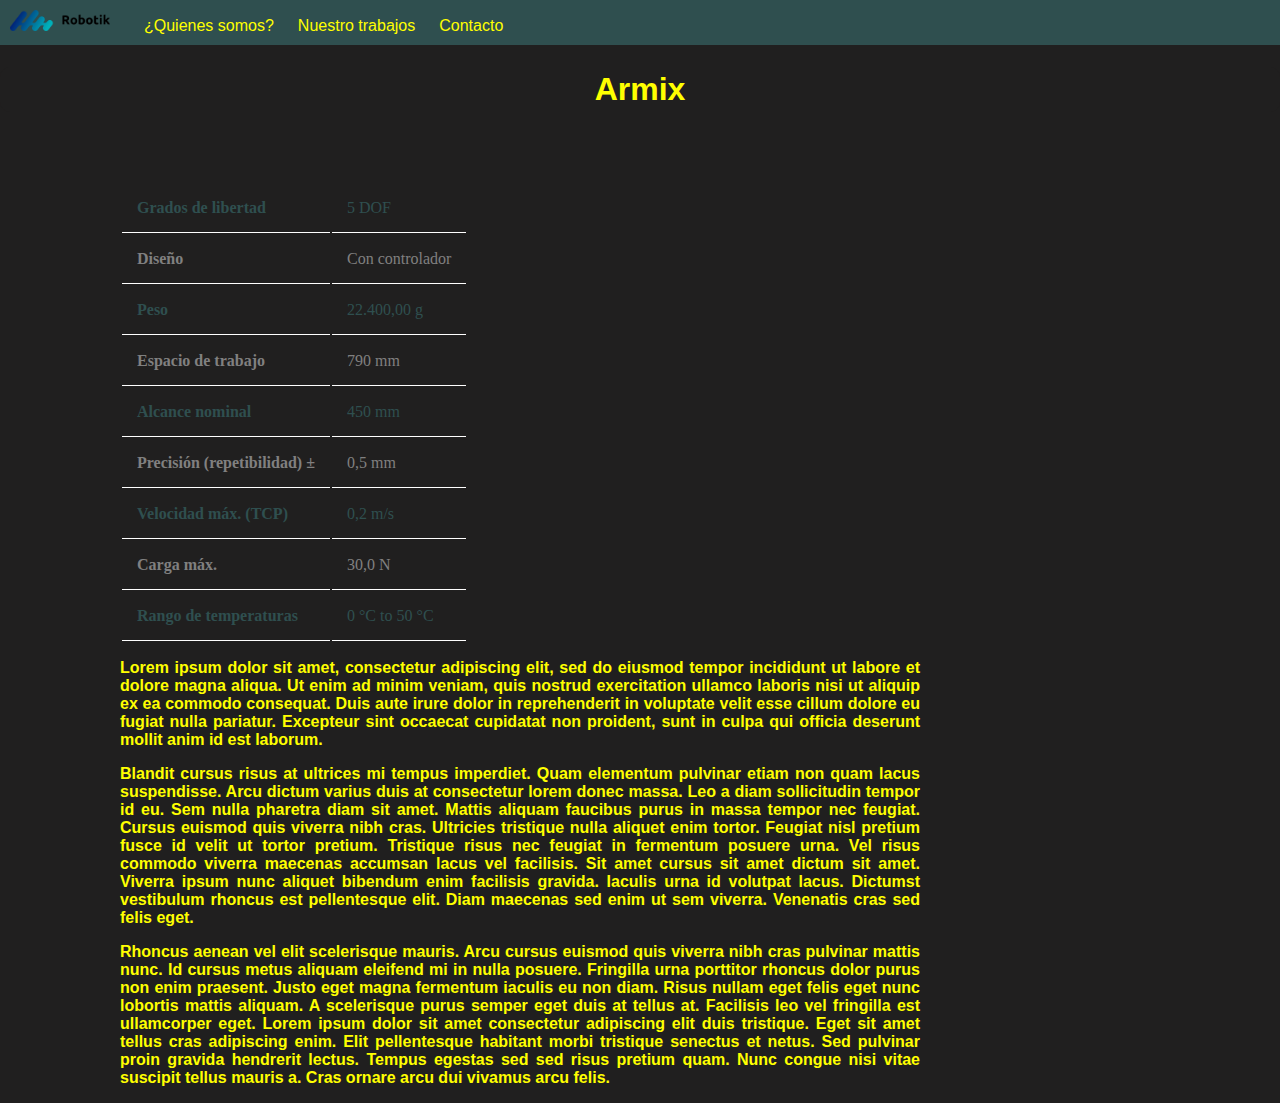
<file: armix.html>
<!DOCTYPE html>
<html>
    <head>
        <title>Armix</title>
        <link rel="stylesheet" href="index.css">
    </head>
    <body>
        <!-- Main menu -->
        <div id="menuBlock">
            <ul id="menu">
                <img id="logo" src="[data-uri]">
                <li class="menuElements"><a class="button" href="./index.html#sectionOne">¿Quienes somos?</a></li>
                <li class="menuElements"><a class="button" href="./index.html#sectionTwo">Nuestro trabajos</a></li>
                <li class="menuElements"><a class="button" href="./index.html#sectionThree">Contacto</a></li>
            </ul>
        </div>
        <h1 id="titleRobots">Armix</h1>
        <!-- caracteristics section -->
        <div class="back" id="caracteristics">
            <!-- caracteristics table -->
            <table>
                <tr>
                    <th>Grados de libertad</th>
                    <td>5 DOF</td>
                </tr>
                <tr>
                    <th class="greyLine">Diseño</th>
                    <td class="greyLine">Con controlador</td>
                </tr>
                <tr>
                    <th>Peso</th>
                    <td>22.400,00 g</td>
                </tr>
                <tr>
                    <th class="greyLine">Espacio de trabajo</th>
                    <td class="greyLine">790 mm</td>
                </tr>
                <tr>
                    <th>Alcance nominal</th>
                    <td>450 mm</td>
                </tr>
                <tr>
                    <th class="greyLine">Precisión (repetibilidad) ±</th>
                    <td class="greyLine">0,5 mm</td>
                </tr>
                <tr>
                    <th>Velocidad máx. (TCP)</th>
                    <td>0,2 m/s</td>
                </tr>
                <tr>
                    <th class="greyLine">Carga máx.</th>
                    <td class="greyLine">30,0 N</td>
                </tr>
                <tr>
                    <th>Rango de temperaturas</th>
                    <td>0 °C to 50 °C</td>
                </tr>
            </table>
            <!-- information -->
            <div id="inforCaracteristics">
                <p>Lorem ipsum dolor sit amet, consectetur adipiscing elit, sed do eiusmod tempor incididunt ut labore et dolore magna aliqua. Ut enim ad minim veniam, quis nostrud exercitation ullamco laboris nisi ut aliquip ex ea commodo consequat. Duis aute irure dolor in reprehenderit in voluptate velit esse cillum dolore eu fugiat nulla pariatur. Excepteur sint occaecat cupidatat non proident, sunt in culpa qui officia deserunt mollit anim id est laborum.</p>
                <p>Blandit cursus risus at ultrices mi tempus imperdiet. Quam elementum pulvinar etiam non quam lacus suspendisse. Arcu dictum varius duis at consectetur lorem donec massa. Leo a diam sollicitudin tempor id eu. Sem nulla pharetra diam sit amet. Mattis aliquam faucibus purus in massa tempor nec feugiat. Cursus euismod quis viverra nibh cras. Ultricies tristique nulla aliquet enim tortor. Feugiat nisl pretium fusce id velit ut tortor pretium. Tristique risus nec feugiat in fermentum posuere urna. Vel risus commodo viverra maecenas accumsan lacus vel facilisis. Sit amet cursus sit amet dictum sit amet. Viverra ipsum nunc aliquet bibendum enim facilisis gravida. Iaculis urna id volutpat lacus. Dictumst vestibulum rhoncus est pellentesque elit. Diam maecenas sed enim ut sem viverra. Venenatis cras sed felis eget.</p>
                <p>Rhoncus aenean vel elit scelerisque mauris. Arcu cursus euismod quis viverra nibh cras pulvinar mattis nunc. Id cursus metus aliquam eleifend mi in nulla posuere. Fringilla urna porttitor rhoncus dolor purus non enim praesent. Justo eget magna fermentum iaculis eu non diam. Risus nullam eget felis eget nunc lobortis mattis aliquam. A scelerisque purus semper eget duis at tellus at. Facilisis leo vel fringilla est ullamcorper eget. Lorem ipsum dolor sit amet consectetur adipiscing elit duis tristique. Eget sit amet tellus cras adipiscing enim. Elit pellentesque habitant morbi tristique senectus et netus. Sed pulvinar proin gravida hendrerit lectus. Tempus egestas sed sed risus pretium quam. Nunc congue nisi vitae suscipit tellus mauris a. Cras ornare arcu dui vivamus arcu felis.</p>
            </div>
        </div>
    </body>
</html>
</file>
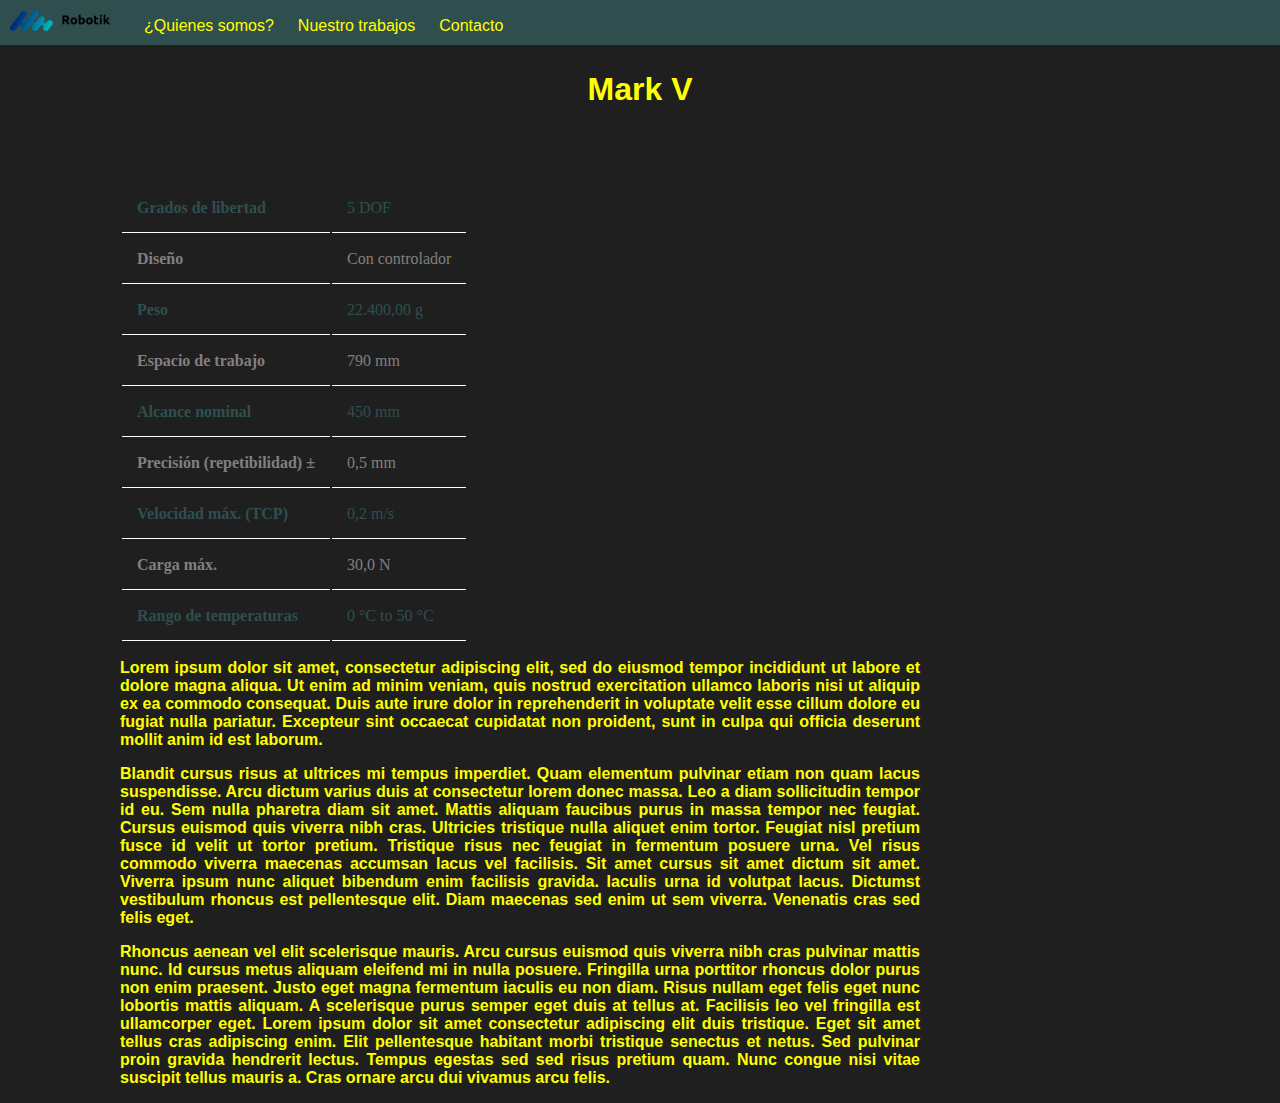
<file: markv.html>
<!DOCTYPE html>
<html>
    <head>
        <title>Mark V</title>
        <link rel="stylesheet" href="index.css">
    </head>
    <body>
        <!-- Main menu -->
        <div id="menuBlock">
            <ul id="menu">
                <img id="logo" src="[data-uri]">
                <li class="menuElements"><a class="button" href="./index.html#sectionOne">¿Quienes somos?</a></li>
                <li class="menuElements"><a class="button" href="./index.html#sectionTwo">Nuestro trabajos</a></li>
                <li class="menuElements"><a class="button" href="./index.html#sectionThree">Contacto</a></li>
            </ul>
        </div>
        <h1 id="titleRobots">Mark V</h1>
        <!-- caracteristics section -->
        <div class="back" id="caracteristics">
            <!-- caracteristics table -->
            <table>
                <tr>
                    <th>Grados de libertad</th>
                    <td>5 DOF</td>
                </tr>
                <tr>
                    <th class="greyLine">Diseño</th>
                    <td class="greyLine">Con controlador</td>
                </tr>
                <tr>
                    <th>Peso</th>
                    <td>22.400,00 g</td>
                </tr>
                <tr>
                    <th class="greyLine">Espacio de trabajo</th>
                    <td class="greyLine">790 mm</td>
                </tr>
                <tr>
                    <th>Alcance nominal</th>
                    <td>450 mm</td>
                </tr>
                <tr>
                    <th class="greyLine">Precisión (repetibilidad) ±</th>
                    <td class="greyLine">0,5 mm</td>
                </tr>
                <tr>
                    <th>Velocidad máx. (TCP)</th>
                    <td>0,2 m/s</td>
                </tr>
                <tr>
                    <th class="greyLine">Carga máx.</th>
                    <td class="greyLine">30,0 N</td>
                </tr>
                <tr>
                    <th>Rango de temperaturas</th>
                    <td>0 °C to 50 °C</td>
                </tr>
            </table>
            <!-- information -->
            <div id="inforCaracteristics">
                <p>Lorem ipsum dolor sit amet, consectetur adipiscing elit, sed do eiusmod tempor incididunt ut labore et dolore magna aliqua. Ut enim ad minim veniam, quis nostrud exercitation ullamco laboris nisi ut aliquip ex ea commodo consequat. Duis aute irure dolor in reprehenderit in voluptate velit esse cillum dolore eu fugiat nulla pariatur. Excepteur sint occaecat cupidatat non proident, sunt in culpa qui officia deserunt mollit anim id est laborum.</p>
                <p>Blandit cursus risus at ultrices mi tempus imperdiet. Quam elementum pulvinar etiam non quam lacus suspendisse. Arcu dictum varius duis at consectetur lorem donec massa. Leo a diam sollicitudin tempor id eu. Sem nulla pharetra diam sit amet. Mattis aliquam faucibus purus in massa tempor nec feugiat. Cursus euismod quis viverra nibh cras. Ultricies tristique nulla aliquet enim tortor. Feugiat nisl pretium fusce id velit ut tortor pretium. Tristique risus nec feugiat in fermentum posuere urna. Vel risus commodo viverra maecenas accumsan lacus vel facilisis. Sit amet cursus sit amet dictum sit amet. Viverra ipsum nunc aliquet bibendum enim facilisis gravida. Iaculis urna id volutpat lacus. Dictumst vestibulum rhoncus est pellentesque elit. Diam maecenas sed enim ut sem viverra. Venenatis cras sed felis eget.</p>
                <p>Rhoncus aenean vel elit scelerisque mauris. Arcu cursus euismod quis viverra nibh cras pulvinar mattis nunc. Id cursus metus aliquam eleifend mi in nulla posuere. Fringilla urna porttitor rhoncus dolor purus non enim praesent. Justo eget magna fermentum iaculis eu non diam. Risus nullam eget felis eget nunc lobortis mattis aliquam. A scelerisque purus semper eget duis at tellus at. Facilisis leo vel fringilla est ullamcorper eget. Lorem ipsum dolor sit amet consectetur adipiscing elit duis tristique. Eget sit amet tellus cras adipiscing enim. Elit pellentesque habitant morbi tristique senectus et netus. Sed pulvinar proin gravida hendrerit lectus. Tempus egestas sed sed risus pretium quam. Nunc congue nisi vitae suscipit tellus mauris a. Cras ornare arcu dui vivamus arcu felis.</p>
            </div>
        </div>
    </body>
</html>
</file>
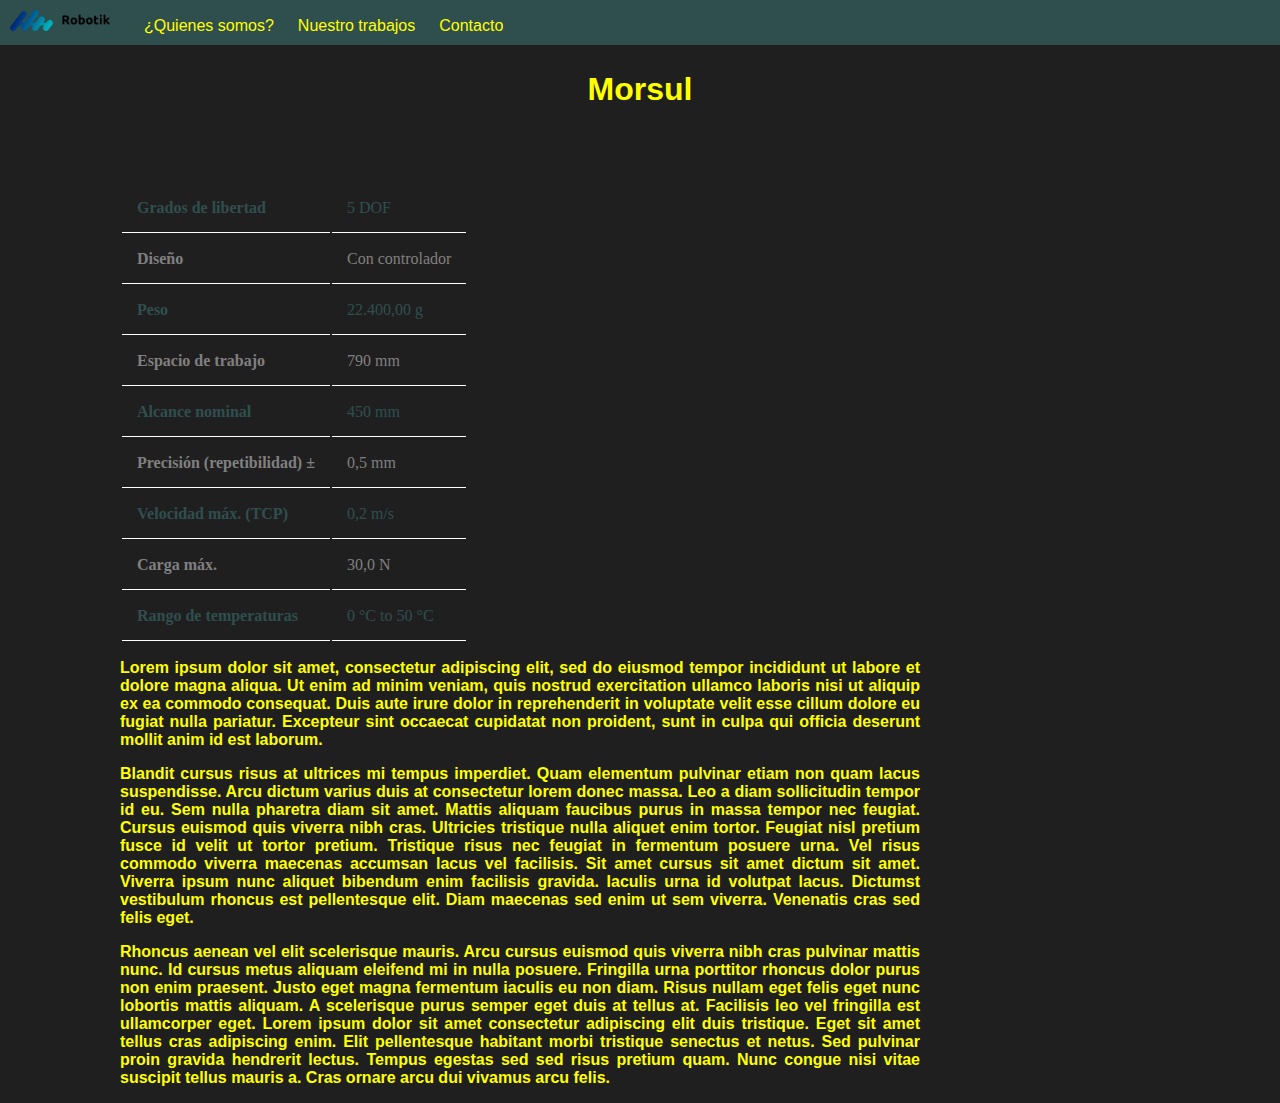
<file: morsul.html>
<!DOCTYPE html>
<html>
    <head>
        <title>Morsul</title>
        <link rel="stylesheet" href="index.css">
    </head>
    <body>
        <!-- Main menu -->
        <div id="menuBlock">
            <ul id="menu">
                <img id="logo" src="[data-uri]">
                <li class="menuElements"><a class="button" href="./index.html#sectionOne">¿Quienes somos?</a></li>
                <li class="menuElements"><a class="button" href="./index.html#sectionTwo">Nuestro trabajos</a></li>
                <li class="menuElements"><a class="button" href="./index.html#sectionThree">Contacto</a></li>
            </ul>
        </div>
        <h1 id="titleRobots">Morsul</h1>
        <!-- caracteristics section -->
        <div class="back" id="caracteristics">
            <!-- caracteristics table -->
            <table>
                <tr>
                    <th>Grados de libertad</th>
                    <td>5 DOF</td>
                </tr>
                <tr>
                    <th class="greyLine">Diseño</th>
                    <td class="greyLine">Con controlador</td>
                </tr>
                <tr>
                    <th>Peso</th>
                    <td>22.400,00 g</td>
                </tr>
                <tr>
                    <th class="greyLine">Espacio de trabajo</th>
                    <td class="greyLine">790 mm</td>
                </tr>
                <tr>
                    <th>Alcance nominal</th>
                    <td>450 mm</td>
                </tr>
                <tr>
                    <th class="greyLine">Precisión (repetibilidad) ±</th>
                    <td class="greyLine">0,5 mm</td>
                </tr>
                <tr>
                    <th>Velocidad máx. (TCP)</th>
                    <td>0,2 m/s</td>
                </tr>
                <tr>
                    <th class="greyLine">Carga máx.</th>
                    <td class="greyLine">30,0 N</td>
                </tr>
                <tr>
                    <th>Rango de temperaturas</th>
                    <td>0 °C to 50 °C</td>
                </tr>
            </table>
            <!-- information -->
            <div id="inforCaracteristics">
                <p>Lorem ipsum dolor sit amet, consectetur adipiscing elit, sed do eiusmod tempor incididunt ut labore et dolore magna aliqua. Ut enim ad minim veniam, quis nostrud exercitation ullamco laboris nisi ut aliquip ex ea commodo consequat. Duis aute irure dolor in reprehenderit in voluptate velit esse cillum dolore eu fugiat nulla pariatur. Excepteur sint occaecat cupidatat non proident, sunt in culpa qui officia deserunt mollit anim id est laborum.</p>
                <p>Blandit cursus risus at ultrices mi tempus imperdiet. Quam elementum pulvinar etiam non quam lacus suspendisse. Arcu dictum varius duis at consectetur lorem donec massa. Leo a diam sollicitudin tempor id eu. Sem nulla pharetra diam sit amet. Mattis aliquam faucibus purus in massa tempor nec feugiat. Cursus euismod quis viverra nibh cras. Ultricies tristique nulla aliquet enim tortor. Feugiat nisl pretium fusce id velit ut tortor pretium. Tristique risus nec feugiat in fermentum posuere urna. Vel risus commodo viverra maecenas accumsan lacus vel facilisis. Sit amet cursus sit amet dictum sit amet. Viverra ipsum nunc aliquet bibendum enim facilisis gravida. Iaculis urna id volutpat lacus. Dictumst vestibulum rhoncus est pellentesque elit. Diam maecenas sed enim ut sem viverra. Venenatis cras sed felis eget.</p>
                <p>Rhoncus aenean vel elit scelerisque mauris. Arcu cursus euismod quis viverra nibh cras pulvinar mattis nunc. Id cursus metus aliquam eleifend mi in nulla posuere. Fringilla urna porttitor rhoncus dolor purus non enim praesent. Justo eget magna fermentum iaculis eu non diam. Risus nullam eget felis eget nunc lobortis mattis aliquam. A scelerisque purus semper eget duis at tellus at. Facilisis leo vel fringilla est ullamcorper eget. Lorem ipsum dolor sit amet consectetur adipiscing elit duis tristique. Eget sit amet tellus cras adipiscing enim. Elit pellentesque habitant morbi tristique senectus et netus. Sed pulvinar proin gravida hendrerit lectus. Tempus egestas sed sed risus pretium quam. Nunc congue nisi vitae suscipit tellus mauris a. Cras ornare arcu dui vivamus arcu felis.</p>
            </div>
        </div>
    </body>
</html>
</file>
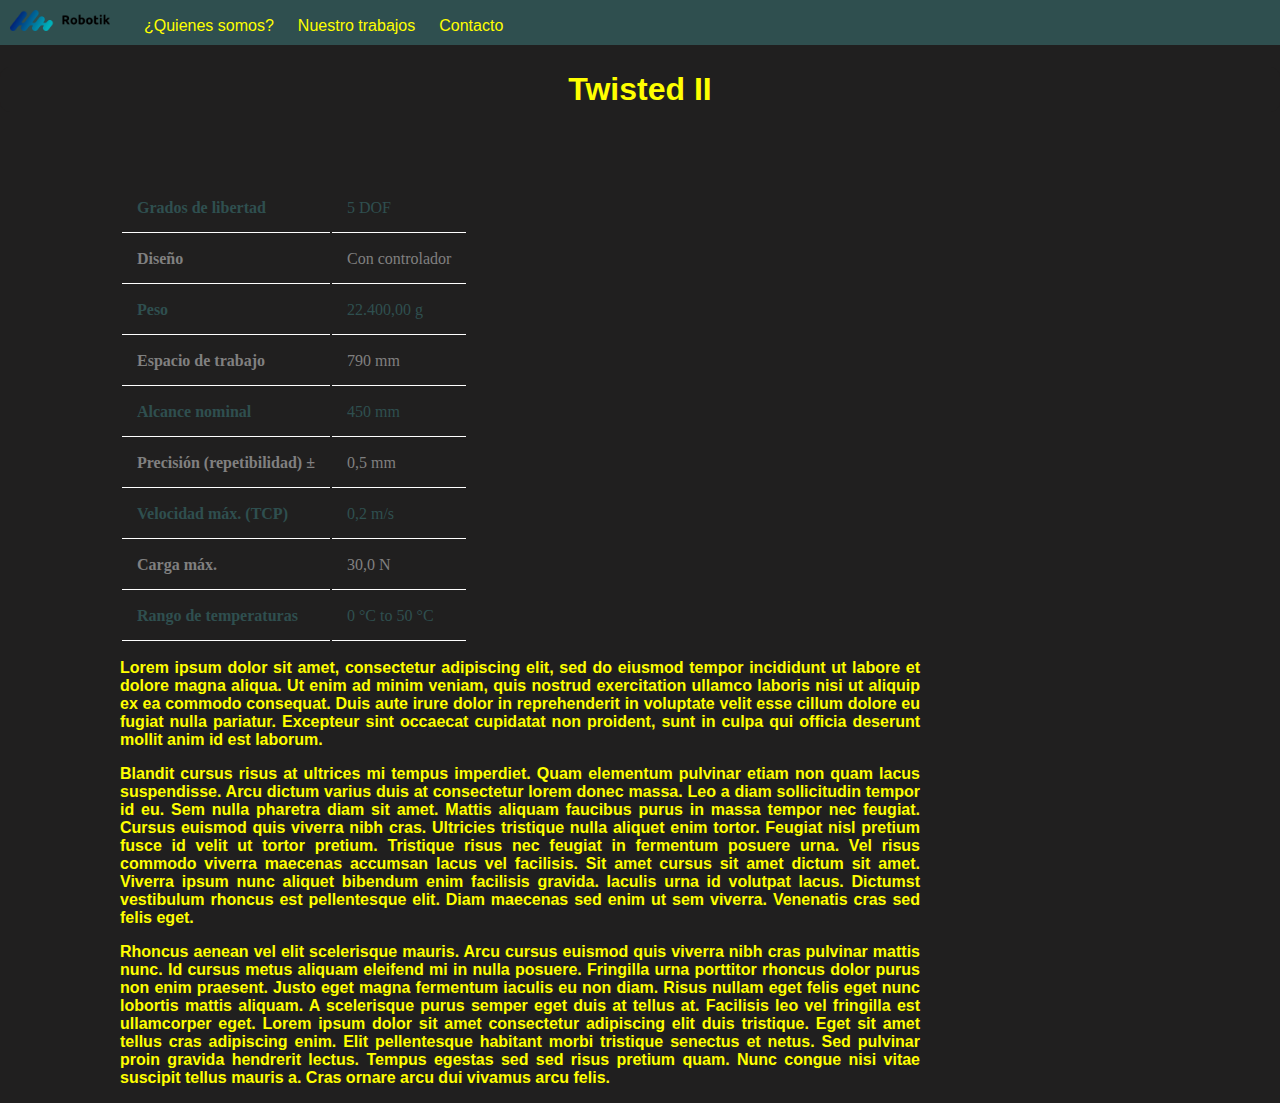
<file: twistedII.html>
<!DOCTYPE html>
<html>
    <head>
        <title>Twisted II</title>
        <link rel="stylesheet" href="index.css">
    </head>
    <body>
        <!-- Main menu -->
        <div id="menuBlock">
            <ul id="menu">
                <img id="logo" src="[data-uri]">
                <li class="menuElements"><a class="button" href="./index.html#sectionOne">¿Quienes somos?</a></li>
                <li class="menuElements"><a class="button" href="./index.html#sectionTwo">Nuestro trabajos</a></li>
                <li class="menuElements"><a class="button" href="./index.html#sectionThree">Contacto</a></li>
            </ul>
        </div>
        <h1 id="titleRobots">Twisted II</h1>
        <!-- caracteristics section -->
        <div class="back" id="caracteristics">
            <!-- caracteristics table -->
            <table>
                <tr>
                    <th>Grados de libertad</th>
                    <td>5 DOF</td>
                </tr>
                <tr>
                    <th class="greyLine">Diseño</th>
                    <td class="greyLine">Con controlador</td>
                </tr>
                <tr>
                    <th>Peso</th>
                    <td>22.400,00 g</td>
                </tr>
                <tr>
                    <th class="greyLine">Espacio de trabajo</th>
                    <td class="greyLine">790 mm</td>
                </tr>
                <tr>
                    <th>Alcance nominal</th>
                    <td>450 mm</td>
                </tr>
                <tr>
                    <th class="greyLine">Precisión (repetibilidad) ±</th>
                    <td class="greyLine">0,5 mm</td>
                </tr>
                <tr>
                    <th>Velocidad máx. (TCP)</th>
                    <td>0,2 m/s</td>
                </tr>
                <tr>
                    <th class="greyLine">Carga máx.</th>
                    <td class="greyLine">30,0 N</td>
                </tr>
                <tr>
                    <th>Rango de temperaturas</th>
                    <td>0 °C to 50 °C</td>
                </tr>
            </table>
            <!-- information -->
            <div id="inforCaracteristics">
                <p>Lorem ipsum dolor sit amet, consectetur adipiscing elit, sed do eiusmod tempor incididunt ut labore et dolore magna aliqua. Ut enim ad minim veniam, quis nostrud exercitation ullamco laboris nisi ut aliquip ex ea commodo consequat. Duis aute irure dolor in reprehenderit in voluptate velit esse cillum dolore eu fugiat nulla pariatur. Excepteur sint occaecat cupidatat non proident, sunt in culpa qui officia deserunt mollit anim id est laborum.</p>
                <p>Blandit cursus risus at ultrices mi tempus imperdiet. Quam elementum pulvinar etiam non quam lacus suspendisse. Arcu dictum varius duis at consectetur lorem donec massa. Leo a diam sollicitudin tempor id eu. Sem nulla pharetra diam sit amet. Mattis aliquam faucibus purus in massa tempor nec feugiat. Cursus euismod quis viverra nibh cras. Ultricies tristique nulla aliquet enim tortor. Feugiat nisl pretium fusce id velit ut tortor pretium. Tristique risus nec feugiat in fermentum posuere urna. Vel risus commodo viverra maecenas accumsan lacus vel facilisis. Sit amet cursus sit amet dictum sit amet. Viverra ipsum nunc aliquet bibendum enim facilisis gravida. Iaculis urna id volutpat lacus. Dictumst vestibulum rhoncus est pellentesque elit. Diam maecenas sed enim ut sem viverra. Venenatis cras sed felis eget.</p>
                <p>Rhoncus aenean vel elit scelerisque mauris. Arcu cursus euismod quis viverra nibh cras pulvinar mattis nunc. Id cursus metus aliquam eleifend mi in nulla posuere. Fringilla urna porttitor rhoncus dolor purus non enim praesent. Justo eget magna fermentum iaculis eu non diam. Risus nullam eget felis eget nunc lobortis mattis aliquam. A scelerisque purus semper eget duis at tellus at. Facilisis leo vel fringilla est ullamcorper eget. Lorem ipsum dolor sit amet consectetur adipiscing elit duis tristique. Eget sit amet tellus cras adipiscing enim. Elit pellentesque habitant morbi tristique senectus et netus. Sed pulvinar proin gravida hendrerit lectus. Tempus egestas sed sed risus pretium quam. Nunc congue nisi vitae suscipit tellus mauris a. Cras ornare arcu dui vivamus arcu felis.</p>
            </div>
        </div>
    </body>
</html>
</file>
<file: index.css>
/*  This is the UP menu   */
body{
    margin: 0;
    background-color: rgb(32, 31, 31);
}
#menu{
    background-color: darkslategray;
    padding: 10px;
    margin: 0;
    top: 0;
    width: 100%;
}
.menuElements{
    display: inline;
    padding: 10px;
    font-family: Arial, Helvetica, sans-serif;
}
.button{
    text-decoration: none;
    color: yellow;
}
a:hover{
    color: rgb(134, 123, 19);
}
#logo{
    width: 100px;
    margin-right: 20px;
}

/*  Firts image   */

#firtsImage{
    margin-top: 10px;
    margin-left: 3px;
}

#tecnicImg{
    min-width: 100%;
}

#aboutEnterprise{
    font-weight: bold;
    font-family: Arial, Helvetica, sans-serif;
    position: absolute;
    top: 180px;
    margin-left: 38%;
    font-size: 50px;

}

/*  This is the floating button   */

#goButton{
    display: inline-block;
    overflow: visible;
    position:fixed;
	bottom: 400px;
	right:40px;
}

#goUp{
    width: 30px;
    min-width: 30px;
    margin-bottom: 0;
}

.goUp:hover{
    opacity: 70%;
}

/*  Sections   */

h3{
    background-color: darkslategray;
    padding: 10px;
    text-align: center;
    font-weight: bold;
    font-family: Arial, Helvetica, sans-serif;
}

/*  aling sections boxes   */

.back{
    display: flex;
    flex-wrap: wrap;
}

/*  section one   */

/*  ¿Quienes somo? text info   */

.somos{
    border: solid;
    width: 270px;
    height: 300px;
    border-radius: 10px;
    padding: 10px;
    margin-left: 30px;
}

p{
    text-align: justify;
    font-family: Arial, Helvetica, sans-serif;
    font-weight: bold;
    color: yellow;
}

#infoOne{
    margin-right: 30px;
    
}

/* images */
.images{
    border: solid;
    border-radius: 10px;
}

#enterprise{
    width: 400px;
}

/* second paragraph */

#infoTwo{
    border: solid;

}

/* robotics image */

#robotics{
    width: 400px;
    margin-left: 30px;
}

/*  section two   */

#projectOne{
    width: 300px;
    margin-left: 60px;
    border-color: black;
}

#projectOne:hover{
    opacity: 70%;
    box-shadow: 0 4px 8px 0 rgba(223, 10, 10, 0.2), 0 6px 20px 0 rgba(133, 17, 17, 0.19);
}

/*  robots titles  */

h5, h1{
    text-align: justify;
    font-family: Arial, Helvetica, sans-serif;
    font-weight: bold;
    color: yellow;
    background-color: rgb(6, 49, 20);
    padding: 4px;
    border-radius: 10px;
}

.robotsTitles{
    position: relative;
    margin-left: 20%;
}

#titleRobots{
    background-color: rgb(32, 31, 31);
    text-align: center;
}

/*  fromulari   */

/* send button   */
#send{
    background-color: darkslategray;
    border-color: darkslategray;
    font-family: Arial, Helvetica, sans-serif;
    font-weight: bold;
    font-size: 20px;
    border-radius: 10px;
    margin-bottom: 10px;
    padding: 10px;
}

button:hover{
    opacity: 70%;
}

/* textarea   */
textarea{
    width: 400px;
    height: 200px;
    margin-bottom: 10px;
    border-radius: 10px;
}

/* inputs  */

input{
    border-radius: 10px;
    width: 400px;
    margin-bottom: 10px;

}

/* caracteristics  */

#caracteristics{
    margin-top: 70px;
}

/* tables  */

table{
    margin-left: 120px;
}

th, td{
    color: darkslategray;
    border-bottom: 1px solid white;
    padding: 15px;
    text-align: left;
}

.greyLine{
    color: grey;
}

/* caracteristics information  */

#inforCaracteristics{
    width: 800px;
    left: 40%;
    margin-left: 120px;
}
</file>
